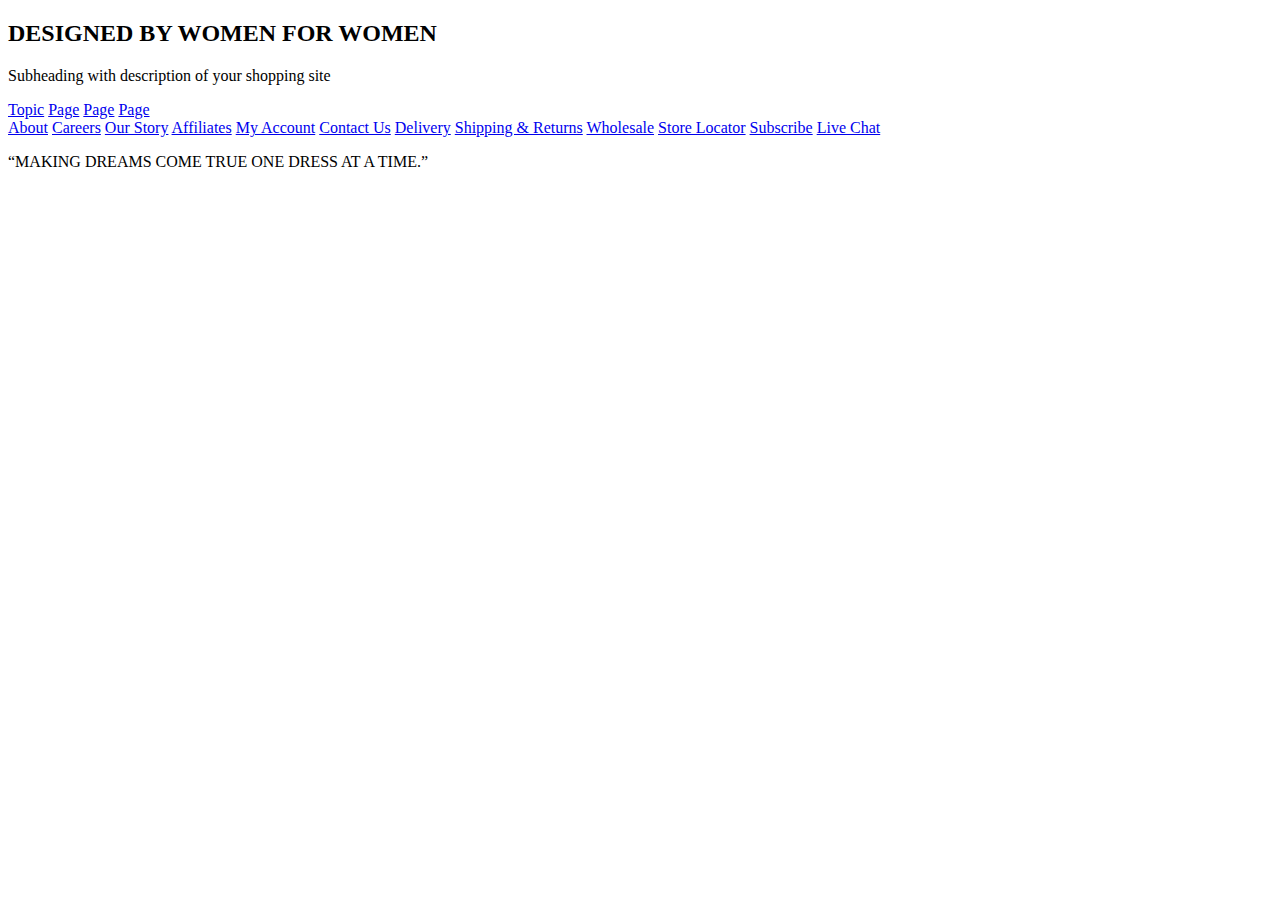
<file: Shop By Designer Page.html>
<!DOCTYPE html>
<html lang="en">
<head>
  <meta charset="UTF-8">
  <meta name="viewport" content="width=device-width, initial-scale=1">
  <title>Lady of the Hour - Designed by Women for Women</title>
  <!-- Shop By Designer Content -->
  <main class="shop-by-designer-page">
    <section class="designed-by-women">
      <h2>DESIGNED BY WOMEN FOR WOMEN</h2>
      <p class="subheading">Subheading with description of your shopping site</p>
      <nav class="shop-by-designer">
        <a href="#">Topic</a>
        <a href="#">Page</a>
        <a href="#">Page</a>
        <a href="#">Page</a>
      </nav>
    </section>
  </main>

  <!-- Common Footer -->
  <footer>
    <nav class="footer-nav">
      <a href="our-story.html">About</a>
      <a href="#">Careers</a>
      <a href="our-story.html">Our Story</a>
      <a href="#">Affiliates</a>
      <a href="#">My Account</a>
      <a href="#">Contact Us</a>
      <a href="#">Delivery</a>
      <a href="#">Shipping &amp; Returns</a>
      <a href="#">Wholesale</a>
      <a href="#">Store Locator</a>
      <a href="#">Subscribe</a>
      <a href="#">Live Chat</a>
    </nav>
    <p class="footer-tagline">“MAKING DREAMS COME TRUE ONE DRESS AT A TIME.”</p>
  </footer>
</body>
</html>
</file>
